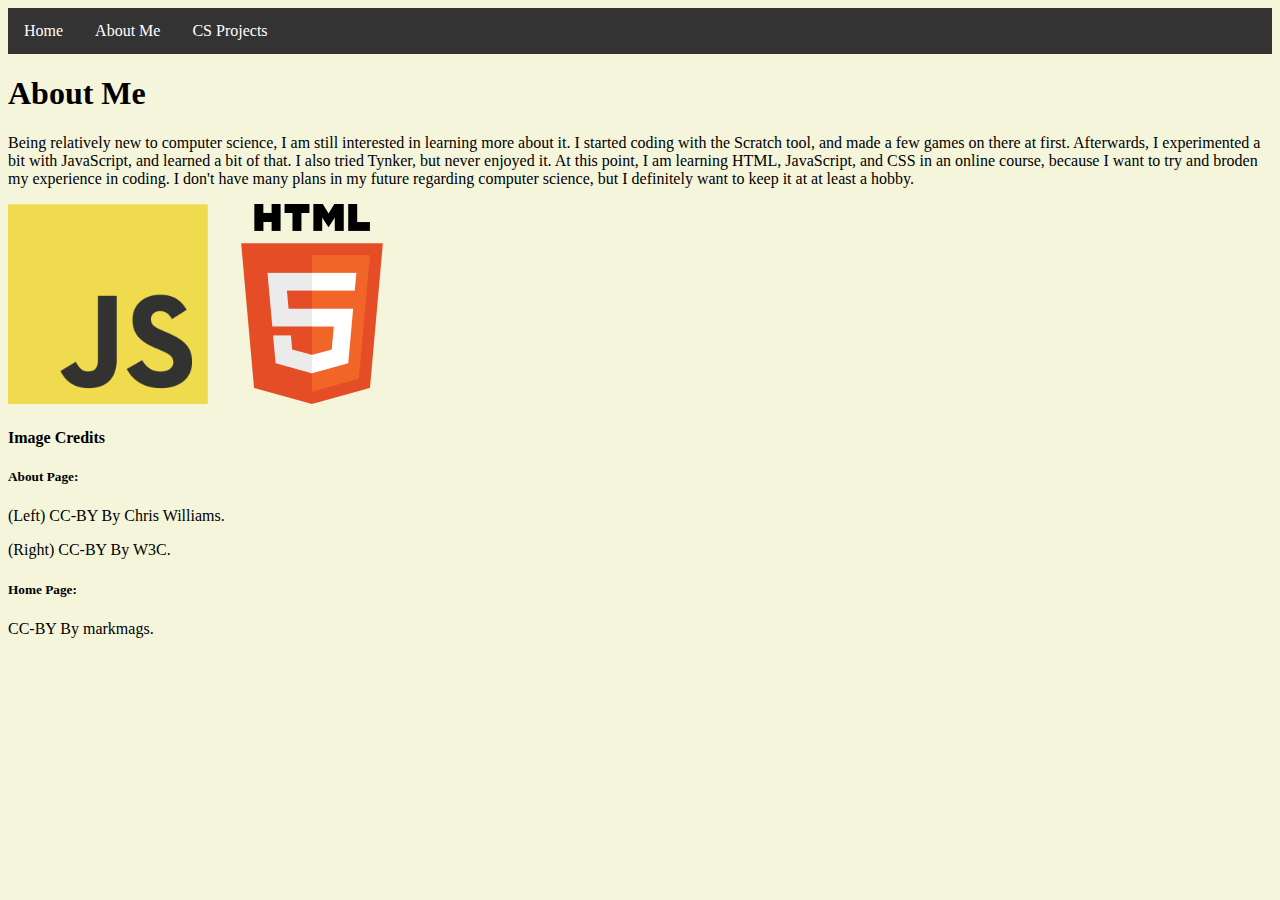
<file: about.html>
<!DOCTYPE
html>
        <html>
          <head>
            <link rel="stylesheet" href="style.css">
            <meta charset+"utf-8">
            <title>About</title>
          </head>
          <body>
                    <ul>
   <li><a href="index.html">Home</a></li>
   <li><a href="about.html">About Me</a></li>
   <li><a href="csprojects.html">CS Projects</a></li>
  </ul>
                  <h1>About Me</h2>
                  

                  <p>Being relatively new to computer science, I am still interested in learning more about it.
                  I started coding with the Scratch tool, and made a few games on there at first.
                  Afterwards, I experimented a bit with JavaScript, and learned a bit of that. I also tried Tynker, but never enjoyed it.
                  At this point, I am learning HTML, JavaScript, and CSS in an online course, because I want to try and broden my experience in coding.
                  I don't have many plans in my future regarding computer science, but I definitely want to keep it at at least a hobby. </p>
                                    <img src=JavaScript-logo.png alt=Javascript Logo 
                    style="width=200px;height:200px"/>
                  <img src=HTML5_logo_and_wordmark.svg.png alt=HTML Logo
                       style="width:200px;height:200px" />
                  
                  <h4>Image Credits</h4>
                  <h5>About Page:</h5> 
                  <p>(Left) CC-BY By Chris Williams.</p>
                  <p>(Right) CC-BY By W3C.</p>
                  <h5>Home Page:</h5>
                  <p>CC-BY By markmags.</p>
         </body>
</html>
</file>
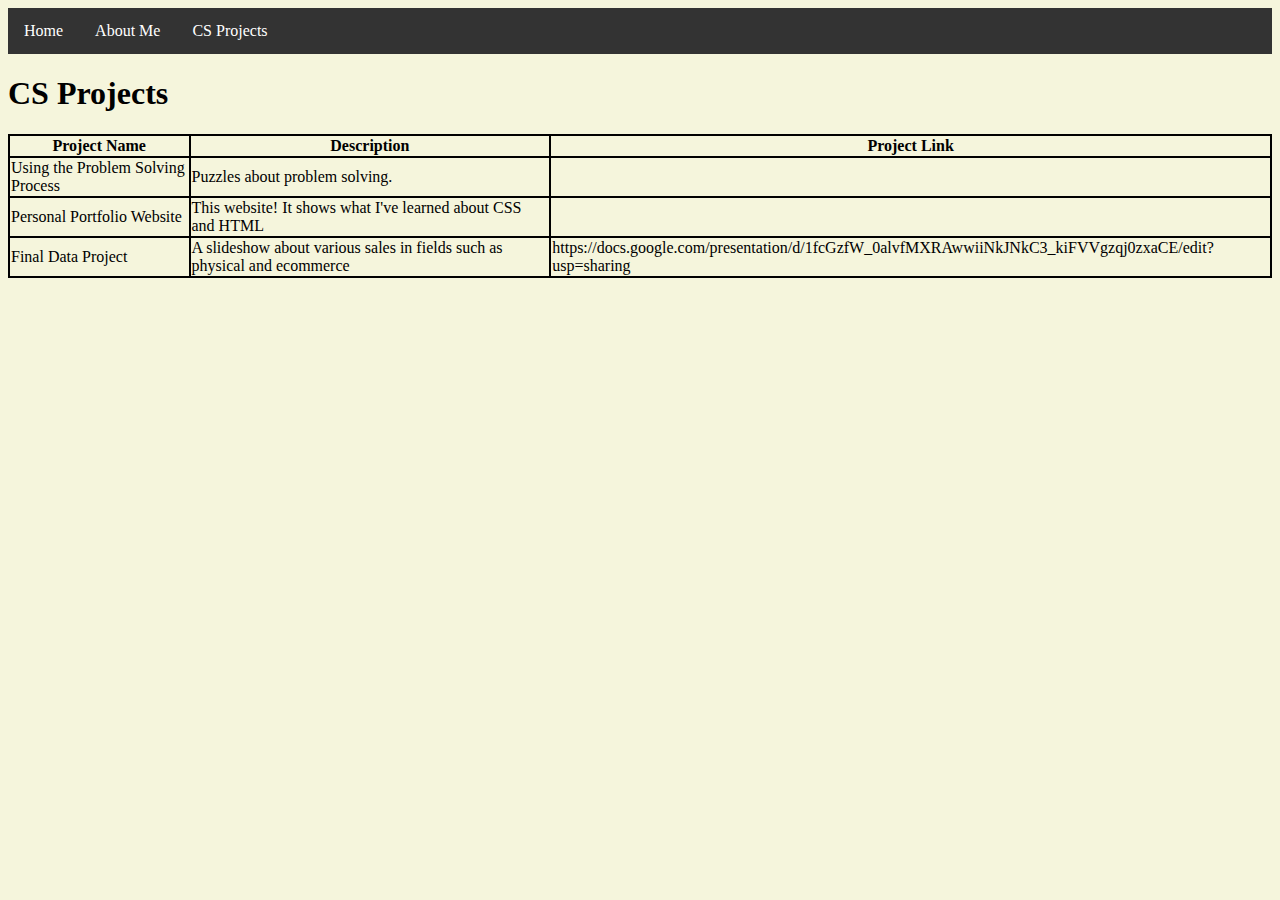
<file: csprojects.html>
<!DOCTYPE
html>
<html>
 <head>
  <link rel="stylesheet" href="style.css">
 <meta charset="utf-8">
 <title>home</title>
   </head>
 <body>
     <ul>
   <li><a href="index.html">Home</a></li>
   <li><a href="about.html">About Me</a></li>
   <li><a href="csprojects.html">CS Projects</a></li>
  </ul>
  <h1>CS Projects</h1>
  <table style="width:100%">
  <tr>
    <th>Project Name</th>
    <th>Description</th> 
    <th>Project Link</th>
  </tr>
  <tr>
    <td>Using the Problem Solving Process</td>
    <td>Puzzles about problem solving.</td>
    <td></td>
  </tr>
  <tr>
    <td>Personal Portfolio Website</td>
    <td>This website! It shows what I've learned about CSS and HTML</td>
    <td></td>
  </tr>
  <tr>
   <td>Final Data Project</td>
   <td>A slideshow about various sales in fields such as physical and ecommerce</td>
   <td>https://docs.google.com/presentation/d/1fcGzfW_0alvfMXRAwwiiNkJNkC3_kiFVVgzqj0zxaCE/edit?usp=sharing</td>
   </tr>
  
</table>

  
 
 </body>
   </html>
</file>
<file: style.css>
ul {
    list-style-type: none;
    margin: 0;
    padding: 0;
    overflow: hidden;
    background-color: #333;
}

li {
    float: left;
}

li a {
    display: block;
    color: white;
    text-align: center;
    padding: 14px 16px;
    text-decoration: none;
}

li a:hover {
    background-color: #111;
}

h1 {
font-family: serif;
    
}

body {
    background-color: beige;
    
}

table, th, td {
    border: 2px solid black;
    border-collapse: collapse;
}
</file>
